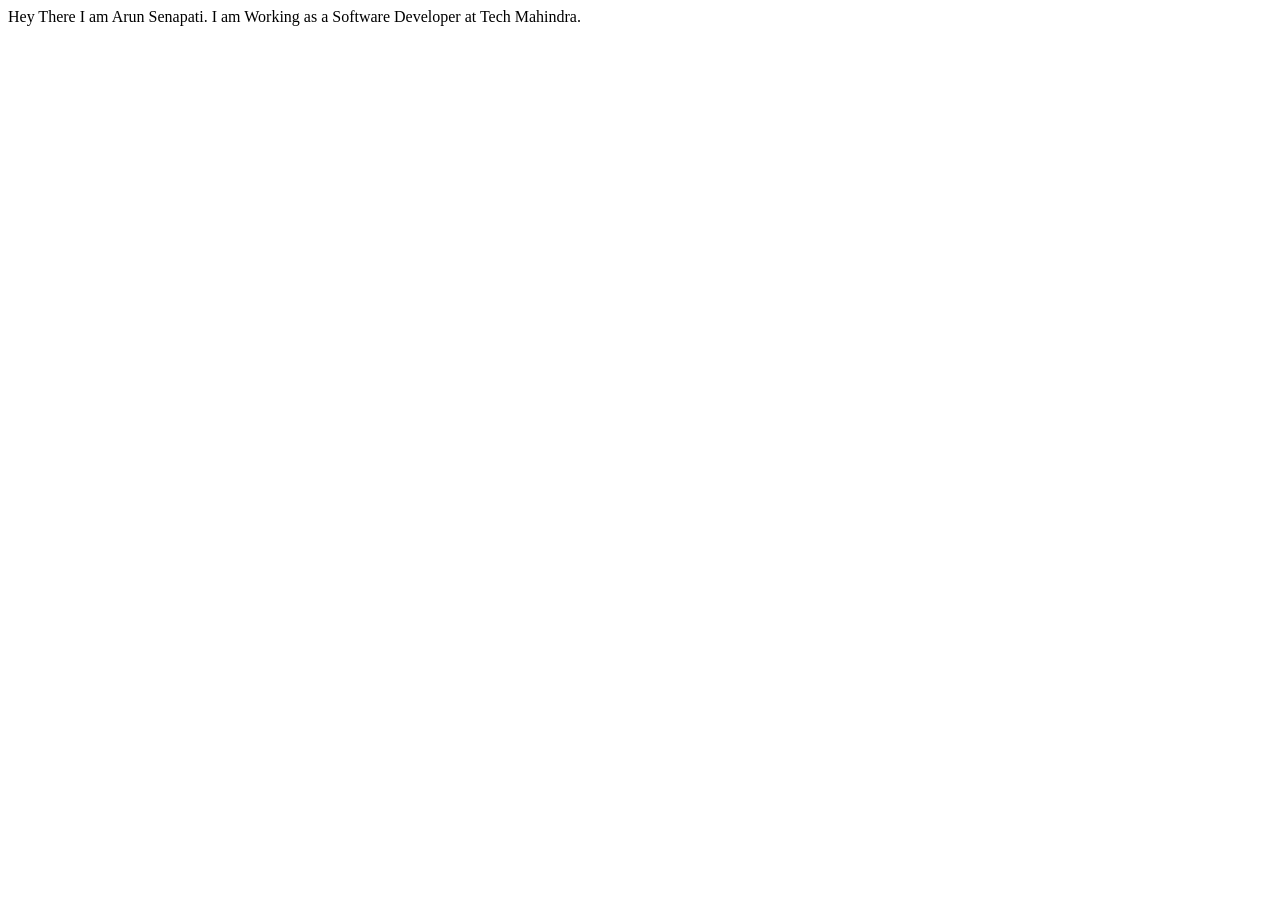
<file: Web-Dev/index.html>
<!DOCTYPE html>
<html lang="en">

<head>
    <meta charset="UTF-8">
    <meta name="viewport" content="width=device-width, initial-scale=1.0">
    <title>Website</title>
    <link rel="stylesheet" href="style.css">
</head>

<body>
    Hey There I am Arun Senapati. I am Working as a Software Developer at Tech Mahindra.
    <script src="script.js"></script>
</body>

</html>
</file>
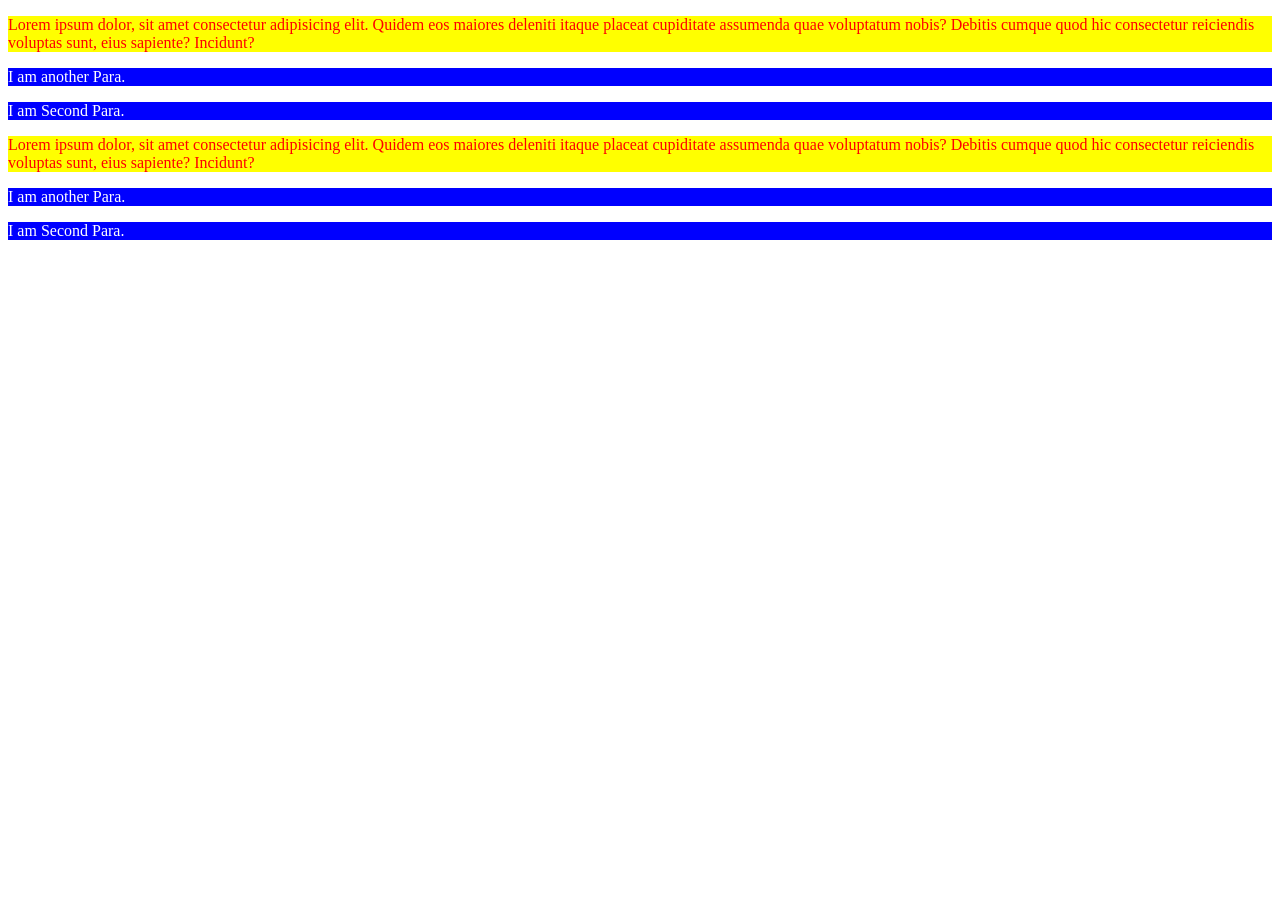
<file: Web-Dev/CssExercise.html>
<!DOCTYPE html>
<html lang="en">

<head>
    <meta charset="UTF-8">
    <meta name="viewport" content="width=device-width, initial-scale=1.0">
    <title>CSS Exercise </title>
</head>
<style>
    div p {
        background-color: blue;
        color: white;
    }

    div p:first-child {
        background-color: yellow;
        color: red;
    }
</style>

<body>
    <!-- Write html and css code to style a paragraph inside a div which contains 5 other paragraphs. The first paragraph
    must have background color yellow and text color red. The Paragraphs must have background color blue and text color
    white. -->
    <div>
        <p>
            Lorem ipsum dolor, sit amet consectetur adipisicing elit. Quidem eos maiores deleniti itaque placeat
            cupiditate assumenda quae voluptatum nobis? Debitis cumque quod hic consectetur reiciendis voluptas sunt,
            eius sapiente? Incidunt?
        </p>
        <p> I am another Para. </p>
        <p> I am Second Para. </p>
    </div>

    <div>
        <p>
            Lorem ipsum dolor, sit amet consectetur adipisicing elit. Quidem eos maiores deleniti itaque placeat
            cupiditate assumenda quae voluptatum nobis? Debitis cumque quod hic consectetur reiciendis voluptas sunt,
            eius sapiente? Incidunt?
        </p>
        <p> I am another Para. </p>
        <p> I am Second Para. </p>
    </div>
</body>

</html>
</file>
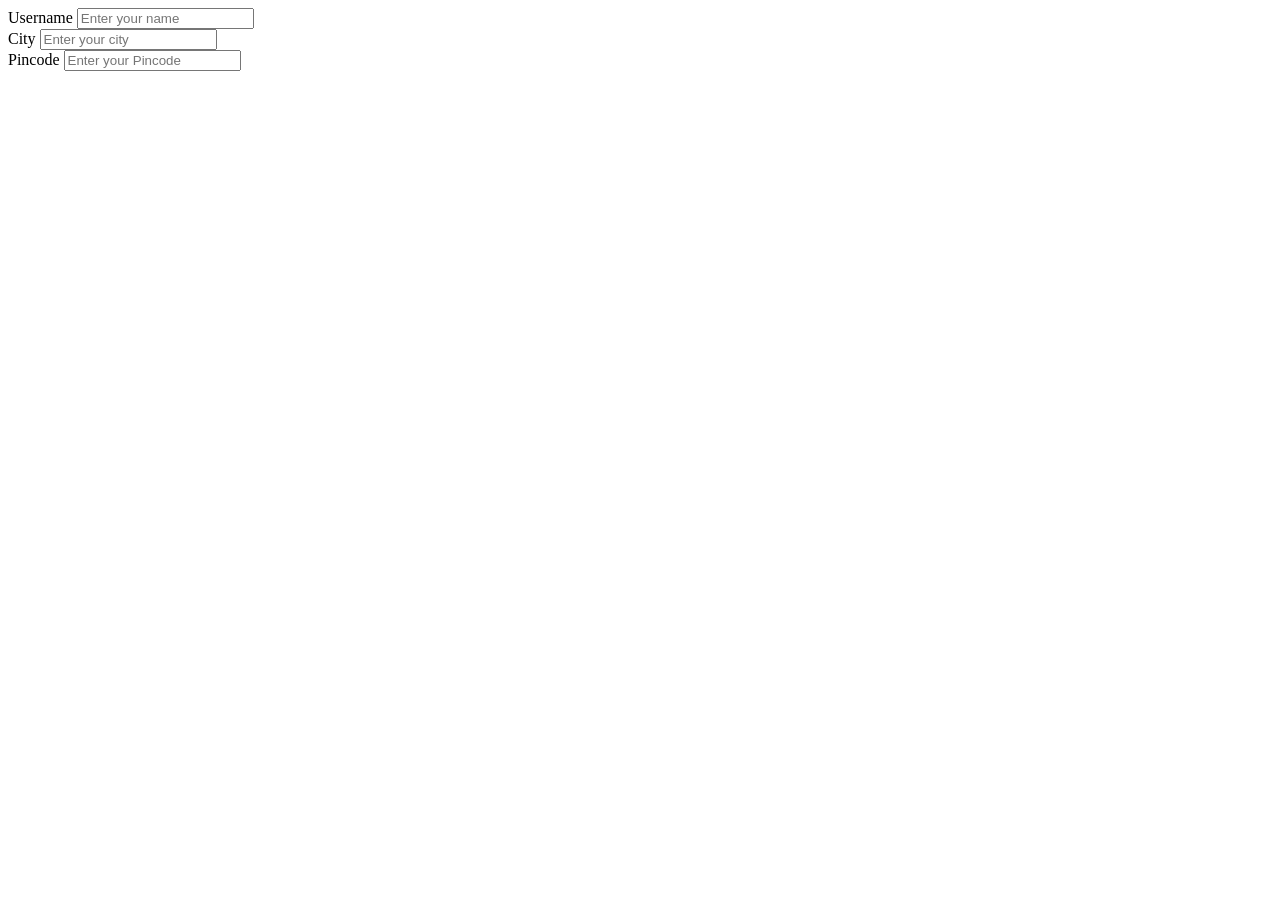
<file: Web-Dev/Forms.html>
<!-- <!DOCTYPE html>
<html lang="en">

<head>
    <meta charset="UTF-8">
    <meta name="viewport" content="width=device-width, initial-scale=1.0">
    <title>HTML Forms</title>
</head>

<body>
    <form action="post">
        <label for="name">username</label>
        <input id="name" type="text" name="username" placeholder="Enter Your name">
        <br>

        <label for="Male">Male</label>
        <input id="Male" type="Radio" name="Gender">

        <label for="Female">Female</label>
        <input id="Female" type="Radio" name="Gender">
        <br>

        <label for="Checkbox">Example of Checkbox</label>
        <input id="Checkbox" type="Checkbox" name="Gnder">
        <br>
    </form>
</body>

</html> -->

<!--Quick Quiz:
Without using br tag, write a vertically aligned form asking for name, city and pincode of a user-->

<!DOCTYPE html>
<html lang="en">

<head>
    <meta charset="UTF-8">
    <meta name="viewport" content="width=device-width, initial-scale=1.0">
    <title>Quiz</title>
</head>

<body>
    <form action="post">
        <div>
            <label for="name">Username</label>
            <input id="name" type="text" name="username" placeholder="Enter your name">
        </div>

        <div>
            <label for="city">City</label>
            <input id="city" type="text" name="city" placeholder="Enter your city">
        </div>

        <div>
            <label for="Pincode">Pincode</label>
            <input id="Pincode" type="number" name="Pincode" placeholder="Enter your Pincode">
        </div>
    </form>
</body>

</html>
</file>
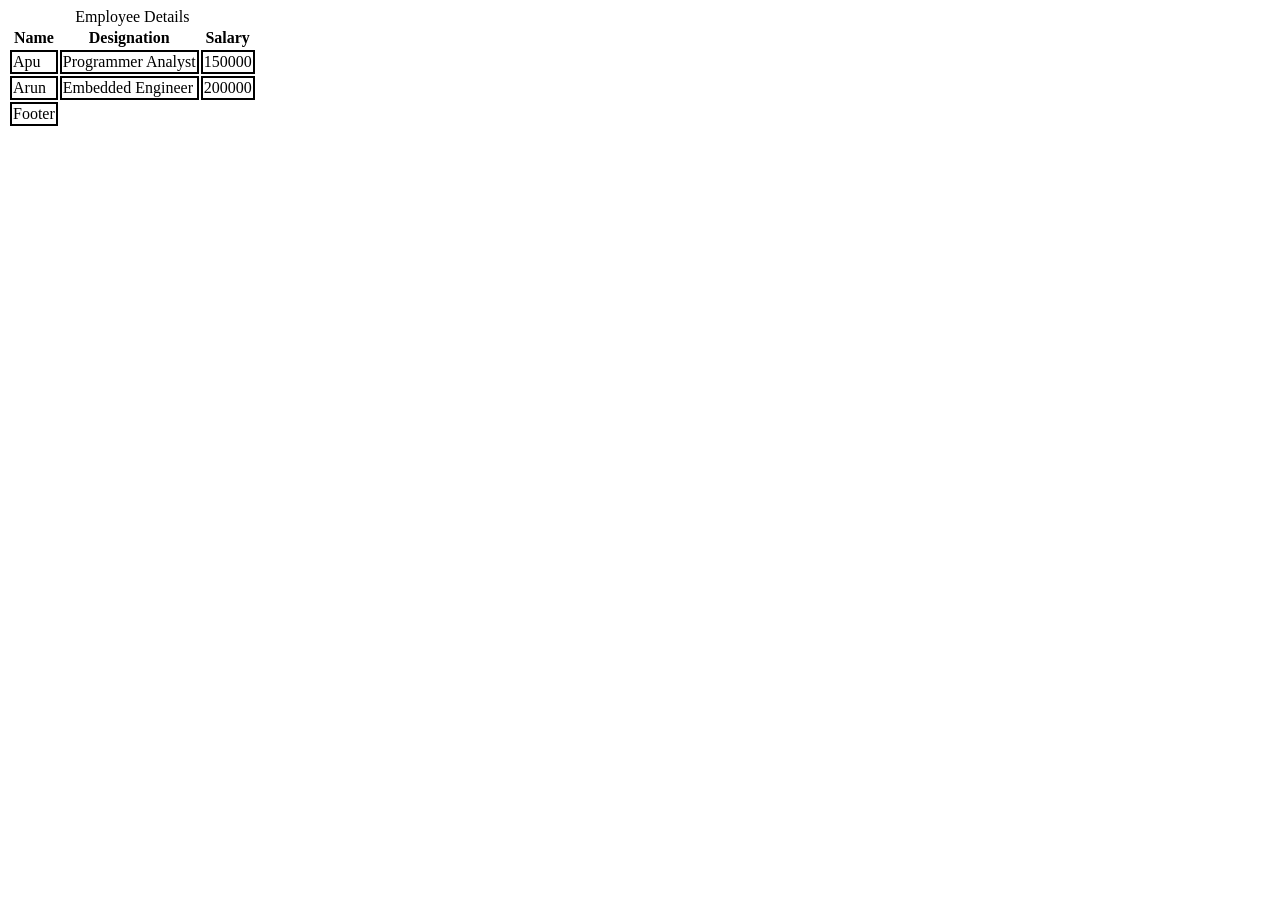
<file: Web-Dev/Tables.html>
<!DOCTYPE html>
<html lang="en">

<head>
    <meta charset="UTF-8">
    <meta name="viewport" content="width=device-width, initial-scale=1.0">
    <title>HTML Tables</title>
    <link rel="stylesheet" href="style.css">
</head>

<body>
    <table>
        <caption> Employee Details </caption>

        <thead>
            <tr>
                <th> Name </th>
                <th> Designation </th>
                <th> Salary </th>
            </tr>
        </thead>
        <tbody>
            <tr>
                <td> Apu </td>
                <td> Programmer Analyst </td>
                <td> 150000</td>
            </tr>

            <tr>
                <td> Arun </td>
                <td> Embedded Engineer </td>
                <td> 200000 </td>
            </tr>
        </tbody>

        <tfoot>
            <td> Footer </td>
        </tfoot>
    </table>
</body>

</html>
</file>
<file: Web-Dev/style.css>
/* body {
    background-color: red;
    color: white;
} */

td {
    border: 2px solid black;
}
</file>
